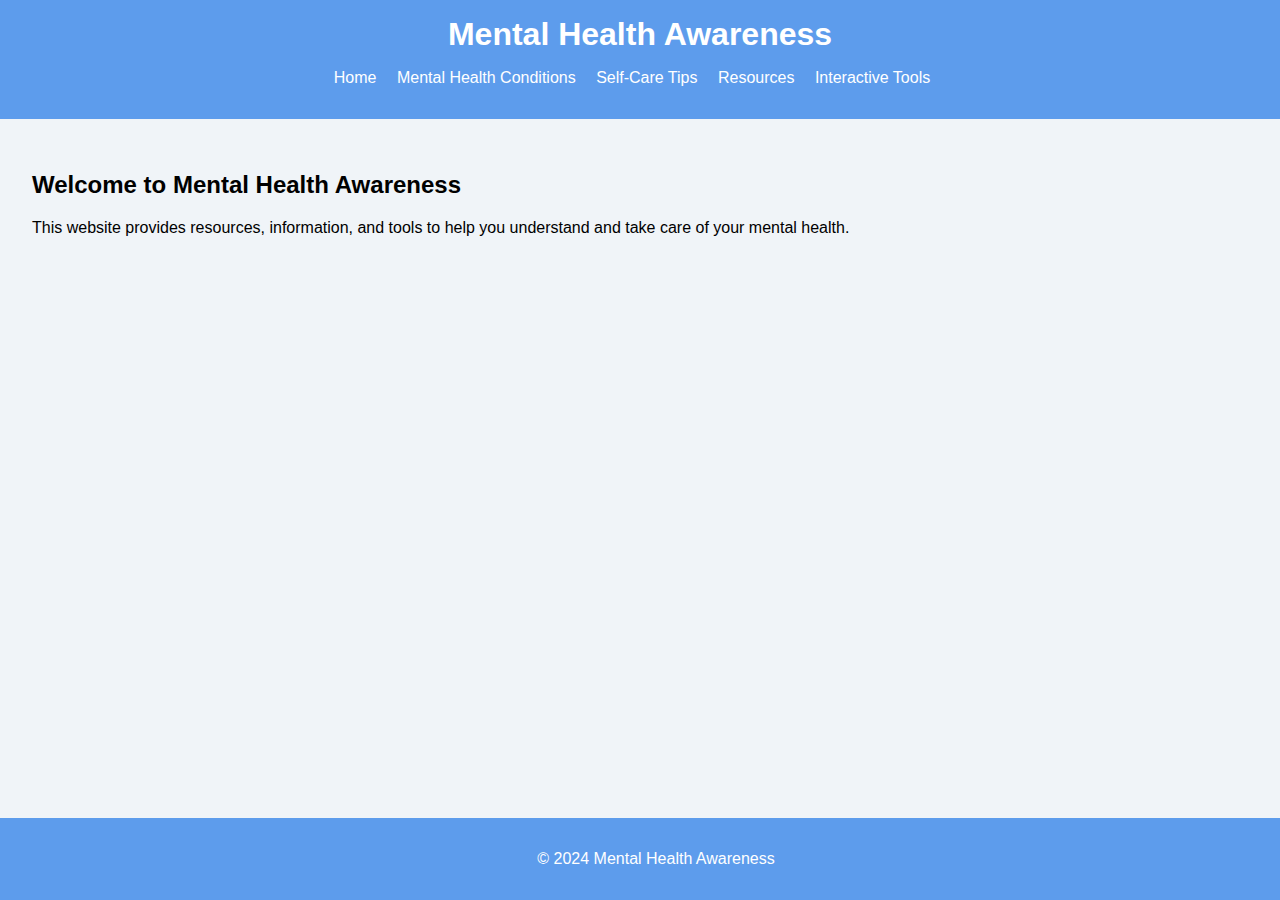
<file: index.html>
<!DOCTYPE html>
<html lang="en">
<head>
    <meta charset="UTF-8">
    <meta name="viewport" content="width=device-width, initial-scale=1.0">
    <title>Mental Health Awareness</title>
    <link rel="stylesheet" href="style.css">
</head>
<body>
    <header>
        <h1>Mental Health Awareness</h1>
        <nav>
            <ul>
                <li><a href="index.html">Home</a></li>
                <li><a href="conditions.html">Mental Health Conditions</a></li>
                <li><a href="selfcare.html">Self-Care Tips</a></li>
                <li><a href="resources.html">Resources</a></li>
                <li><a href="tools.html">Interactive Tools</a></li>
            </ul>
        </nav>
    </header>

    <main>
        <section>
            <h2>Welcome to Mental Health Awareness</h2>
            <p>This website provides resources, information, and tools to help you understand and take care of your mental health.</p>
        </section>
    </main>

    <footer>
        <p>&copy; 2024 Mental Health Awareness</p>
    </footer>
</body>
</html>
</file>
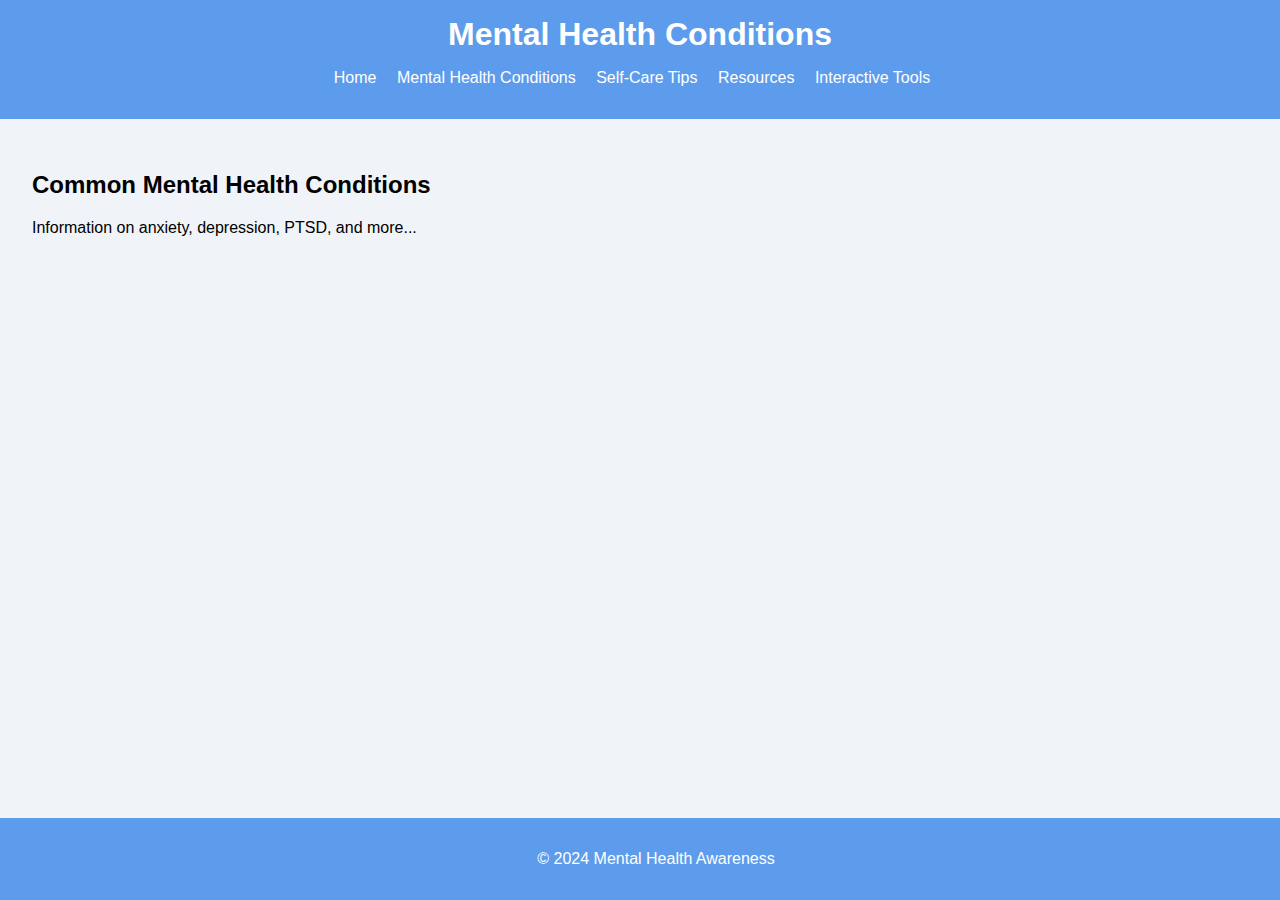
<file: conditions.html>
<!DOCTYPE html>
<html lang="en">
<head>
    <meta charset="UTF-8">
    <meta name="viewport" content="width=device-width, initial-scale=1.0">
    <title>Mental Health Conditions</title>
    <link rel="stylesheet" href="style.css">
</head>
<body>
    <header>
        <h1>Mental Health Conditions</h1>
        <nav>
            <ul>
                <li><a href="index.html">Home</a></li>
                <li><a href="conditions.html">Mental Health Conditions</a></li>
                <li><a href="selfcare.html">Self-Care Tips</a></li>
                <li><a href="resources.html">Resources</a></li>
                <li><a href="tools.html">Interactive Tools</a></li>
            </ul>
        </nav>
    </header>

    <main>
        <section>
            <h2>Common Mental Health Conditions</h2>
            <p>Information on anxiety, depression, PTSD, and more...</p>
        </section>
    </main>

    <footer>
        <p>&copy; 2024 Mental Health Awareness</p>
    </footer>
</body>
</html>
</file>
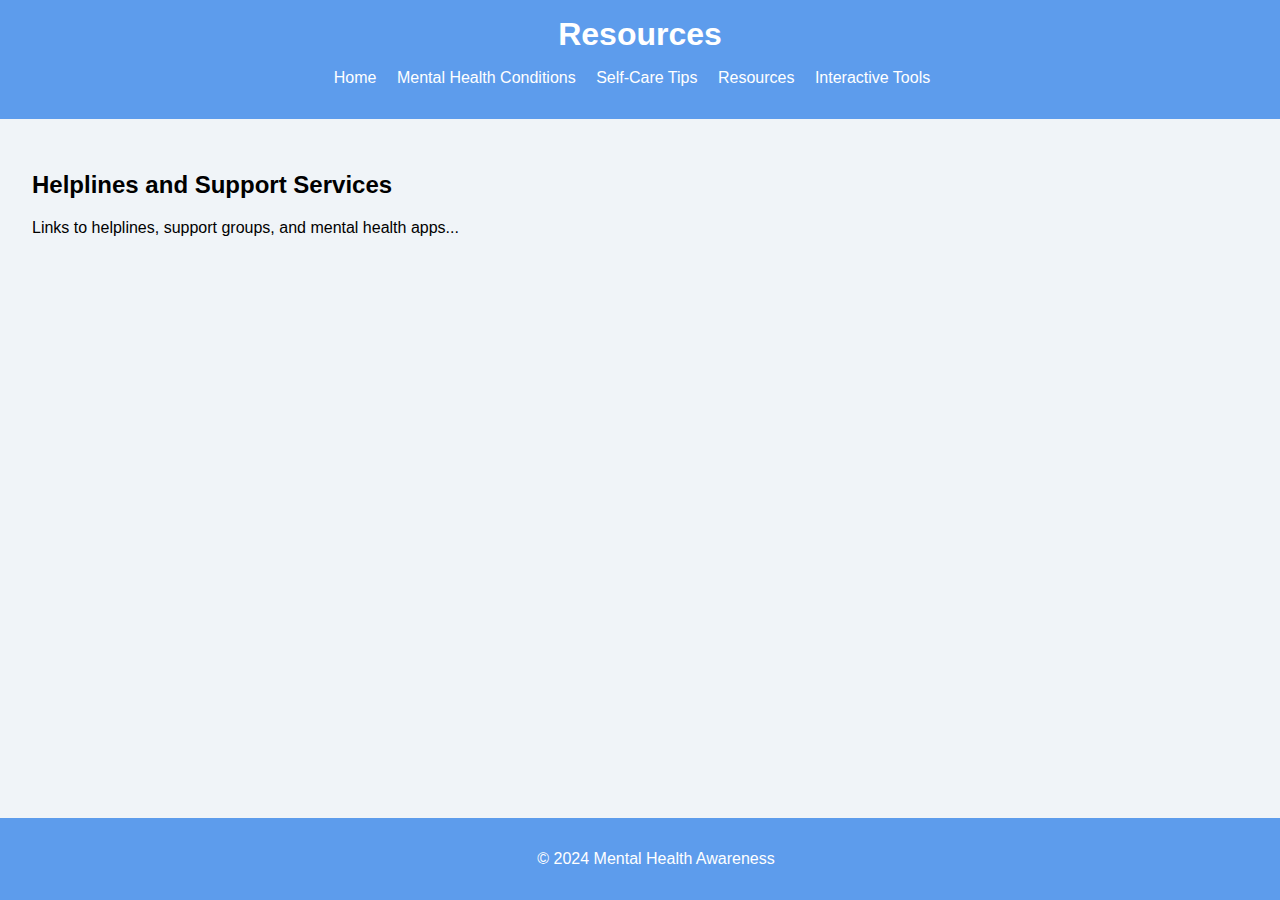
<file: resources.html>
<!DOCTYPE html>
<html lang="en">
<head>
    <meta charset="UTF-8">
    <meta name="viewport" content="width=device-width, initial-scale=1.0">
    <title>Resources</title>
    <link rel="stylesheet" href="style.css">
</head>
<body>
    <header>
        <h1>Resources</h1>
        <nav>
            <ul>
                <li><a href="index.html">Home</a></li>
                <li><a href="conditions.html">Mental Health Conditions</a></li>
                <li><a href="selfcare.html">Self-Care Tips</a></li>
                <li><a href="resources.html">Resources</a></li>
                <li><a href="tools.html">Interactive Tools</a></li>
            </ul>
        </nav>
    </header>

    <main>
        <section>
            <h2>Helplines and Support Services</h2>
            <p>Links to helplines, support groups, and mental health apps...</p>
        </section>
    </main>

    <footer>
        <p>&copy; 2024 Mental Health Awareness</p>
    </footer>
</body>
</html>
</file>
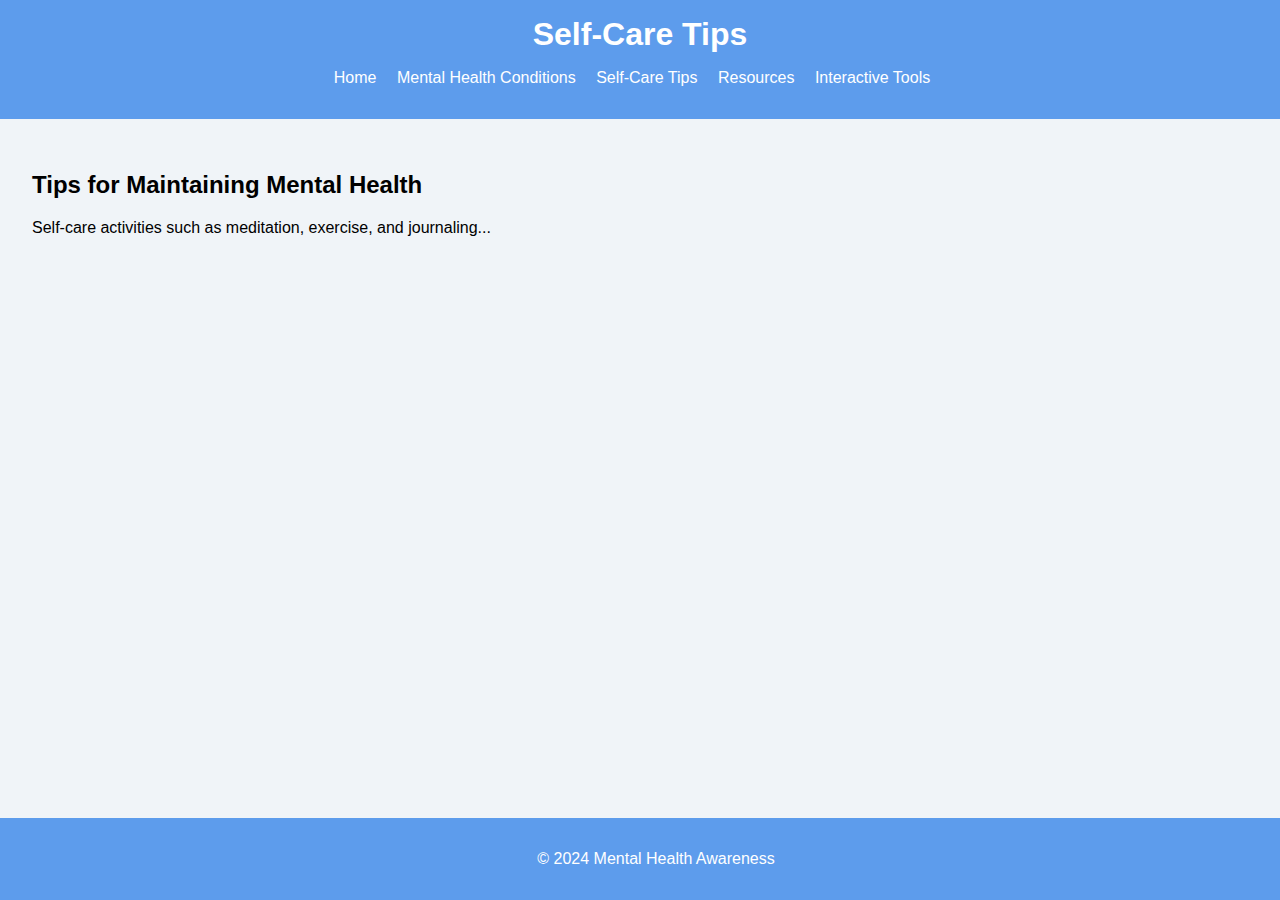
<file: selfcare.html>
<!DOCTYPE html>
<html lang="en">
<head>
    <meta charset="UTF-8">
    <meta name="viewport" content="width=device-width, initial-scale=1.0">
    <title>Self-Care Tips</title>
    <link rel="stylesheet" href="style.css">
</head>
<body>
    <header>
        <h1>Self-Care Tips</h1>
        <nav>
            <ul>
                <li><a href="index.html">Home</a></li>
                <li><a href="conditions.html">Mental Health Conditions</a></li>
                <li><a href="selfcare.html">Self-Care Tips</a></li>
                <li><a href="resources.html">Resources</a></li>
                <li><a href="tools.html">Interactive Tools</a></li>
            </ul>
        </nav>
    </header>

    <main>
        <section>
            <h2>Tips for Maintaining Mental Health</h2>
            <p>Self-care activities such as meditation, exercise, and journaling...</p>
        </section>
    </main>

    <footer>
        <p>&copy; 2024 Mental Health Awareness</p>
    </footer>
</body>
</html>
</file>
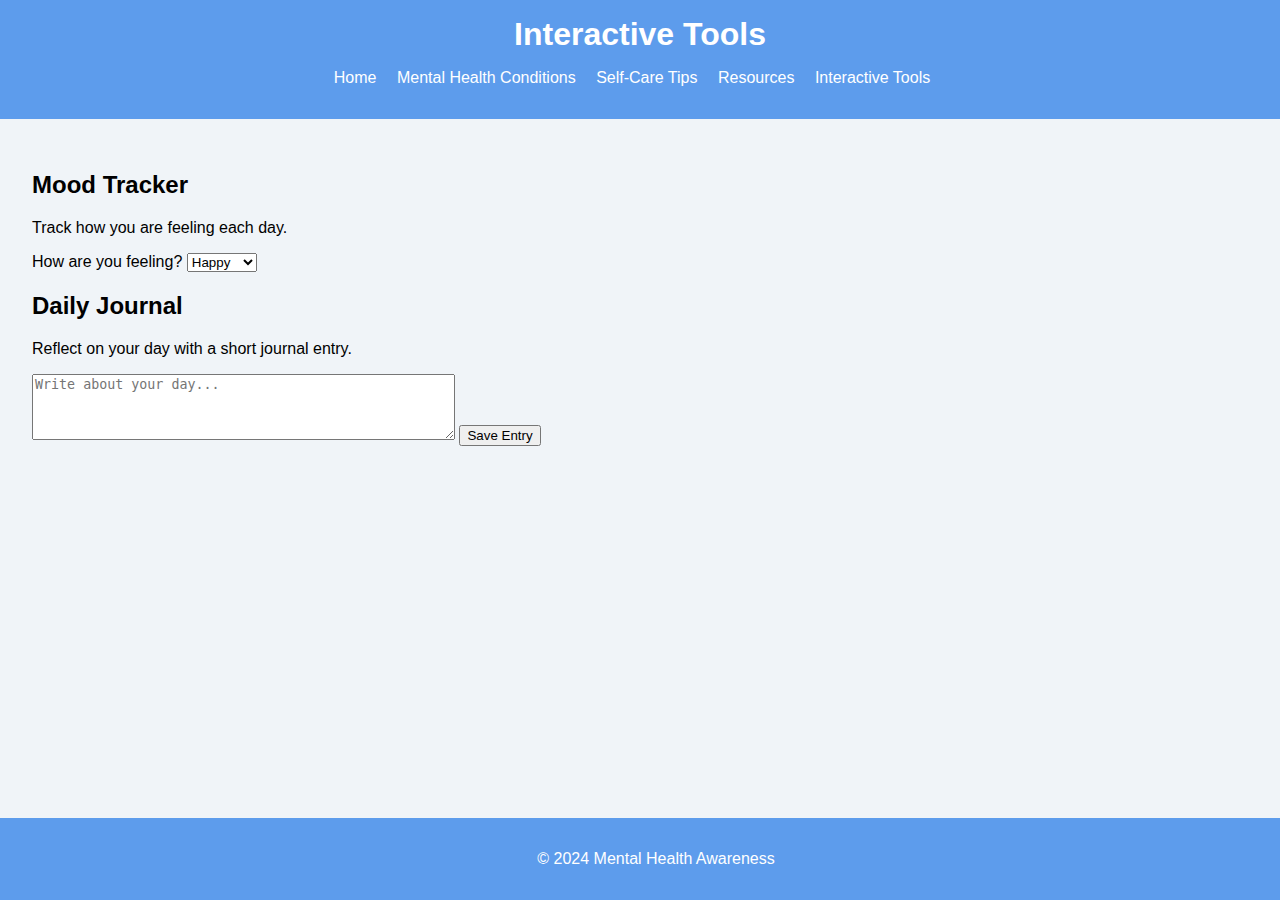
<file: tools.html>
<!DOCTYPE html>
<html lang="en">
<head>
    <meta charset="UTF-8">
    <meta name="viewport" content="width=device-width, initial-scale=1.0">
    <title>Interactive Tools</title>
    <link rel="stylesheet" href="style.css">
</head>
<body>
    <header>
        <h1>Interactive Tools</h1>
        <nav>
            <ul>
                <li><a href="index.html">Home</a></li>
                <li><a href="conditions.html">Mental Health Conditions</a></li>
                <li><a href="selfcare.html">Self-Care Tips</a></li>
                <li><a href="resources.html">Resources</a></li>
                <li><a href="tools.html">Interactive Tools</a></li>
            </ul>
        </nav>
    </header>

    <main>
        <section>
            <h2>Mood Tracker</h2>
            <p>Track how you are feeling each day.</p>
            <label for="mood">How are you feeling?</label>
            <select id="mood">
                <option value="happy">Happy</option>
                <option value="sad">Sad</option>
                <option value="anxious">Anxious</option>
            </select>
        </section>

        <section>
            <h2>Daily Journal</h2>
            <p>Reflect on your day with a short journal entry.</p>
            <textarea id="journal" rows="4" cols="50" placeholder="Write about your day..."></textarea>
            <button>Save Entry</button>
        </section>
    </main>

    <footer>
        <p>&copy; 2024 Mental Health Awareness</p>
    </footer>
</body>
</html>
</file>
<file: style.css>
body {
    font-family: Arial, sans-serif;
    margin: 0;
    padding: 0;
    background-color: #f0f4f8;
}

header {
    background-color: #5d9cec;
    padding: 1rem;
    text-align: center;
}

header h1 {
    color: white;
    margin: 0;
}

nav ul {
    list-style-type: none;
    padding: 0;
}

nav ul li {
    display: inline;
    margin-right: 1rem;
}

nav ul li a {
    color: white;
    text-decoration: none;
}

main {
    padding: 2rem;
}

footer {
    text-align: center;
    padding: 1rem;
    background-color: #5d9cec;
    color: white;
    position: fixed;
    bottom: 0;
    width: 100%;
}
</file>
